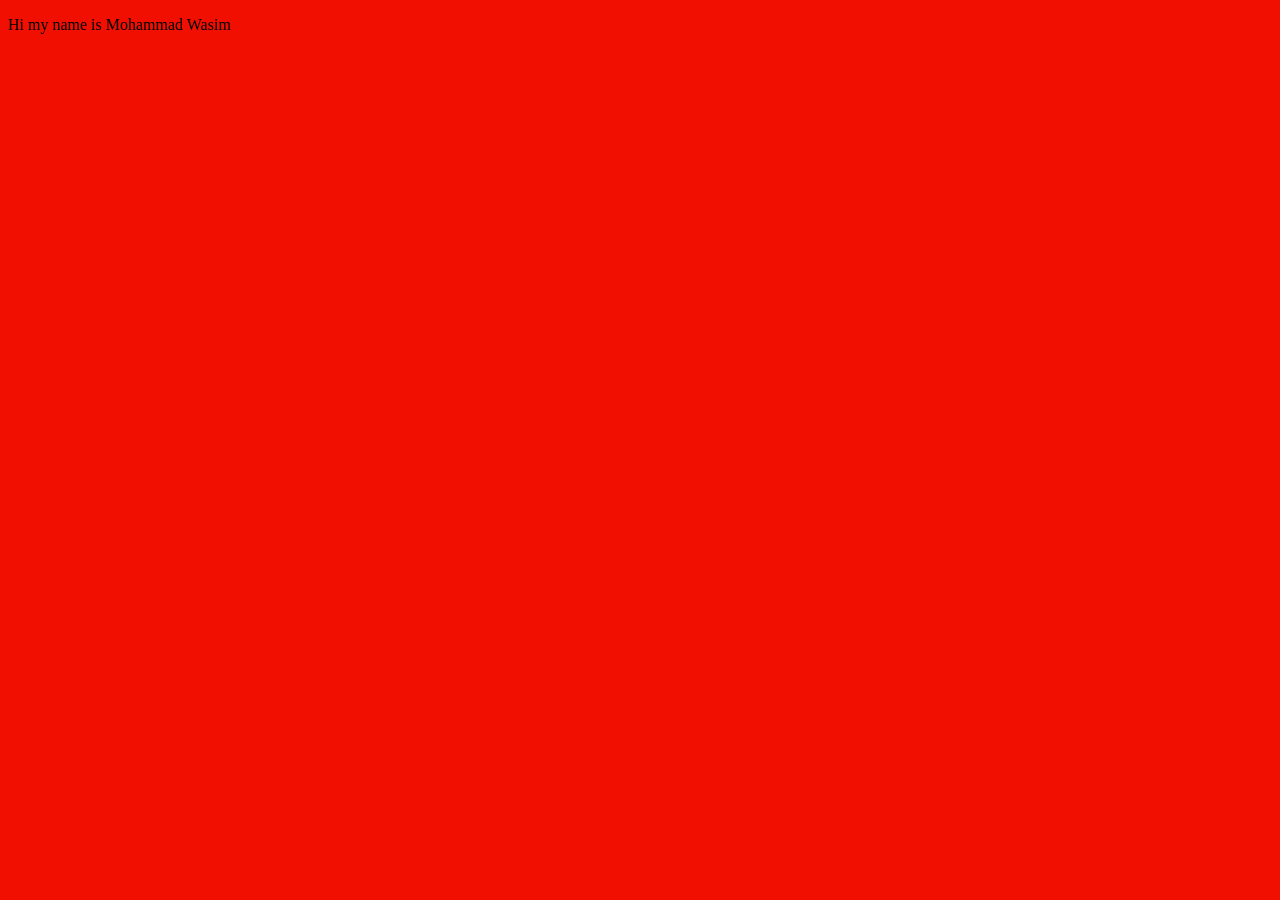
<file: lession1/index.html>
<!DOCTYPE html>
<html lang="en">
    <head>
        <meta charset="UTF-8">
        <meta name="viewport" content="width=device-width, initial-scale=1.0">
        <meta name="theme-color" content="#009875">
        <title>PWA</title>
        <link rel="stylesheet" href="src/master.css">
        <link rel="manifest" href="manifest.json">
        <link rel="apple-touch-icon" href="images/logo192.png">
    </head>
    <body>
        <p>Hi my name is Mohammad Wasim</p>
        <script src="src/index.js"></script>
    </body>
</html>
</file>
<file: lession1/src/master.css>
body {
    background: #f00f01;
}
</file>
